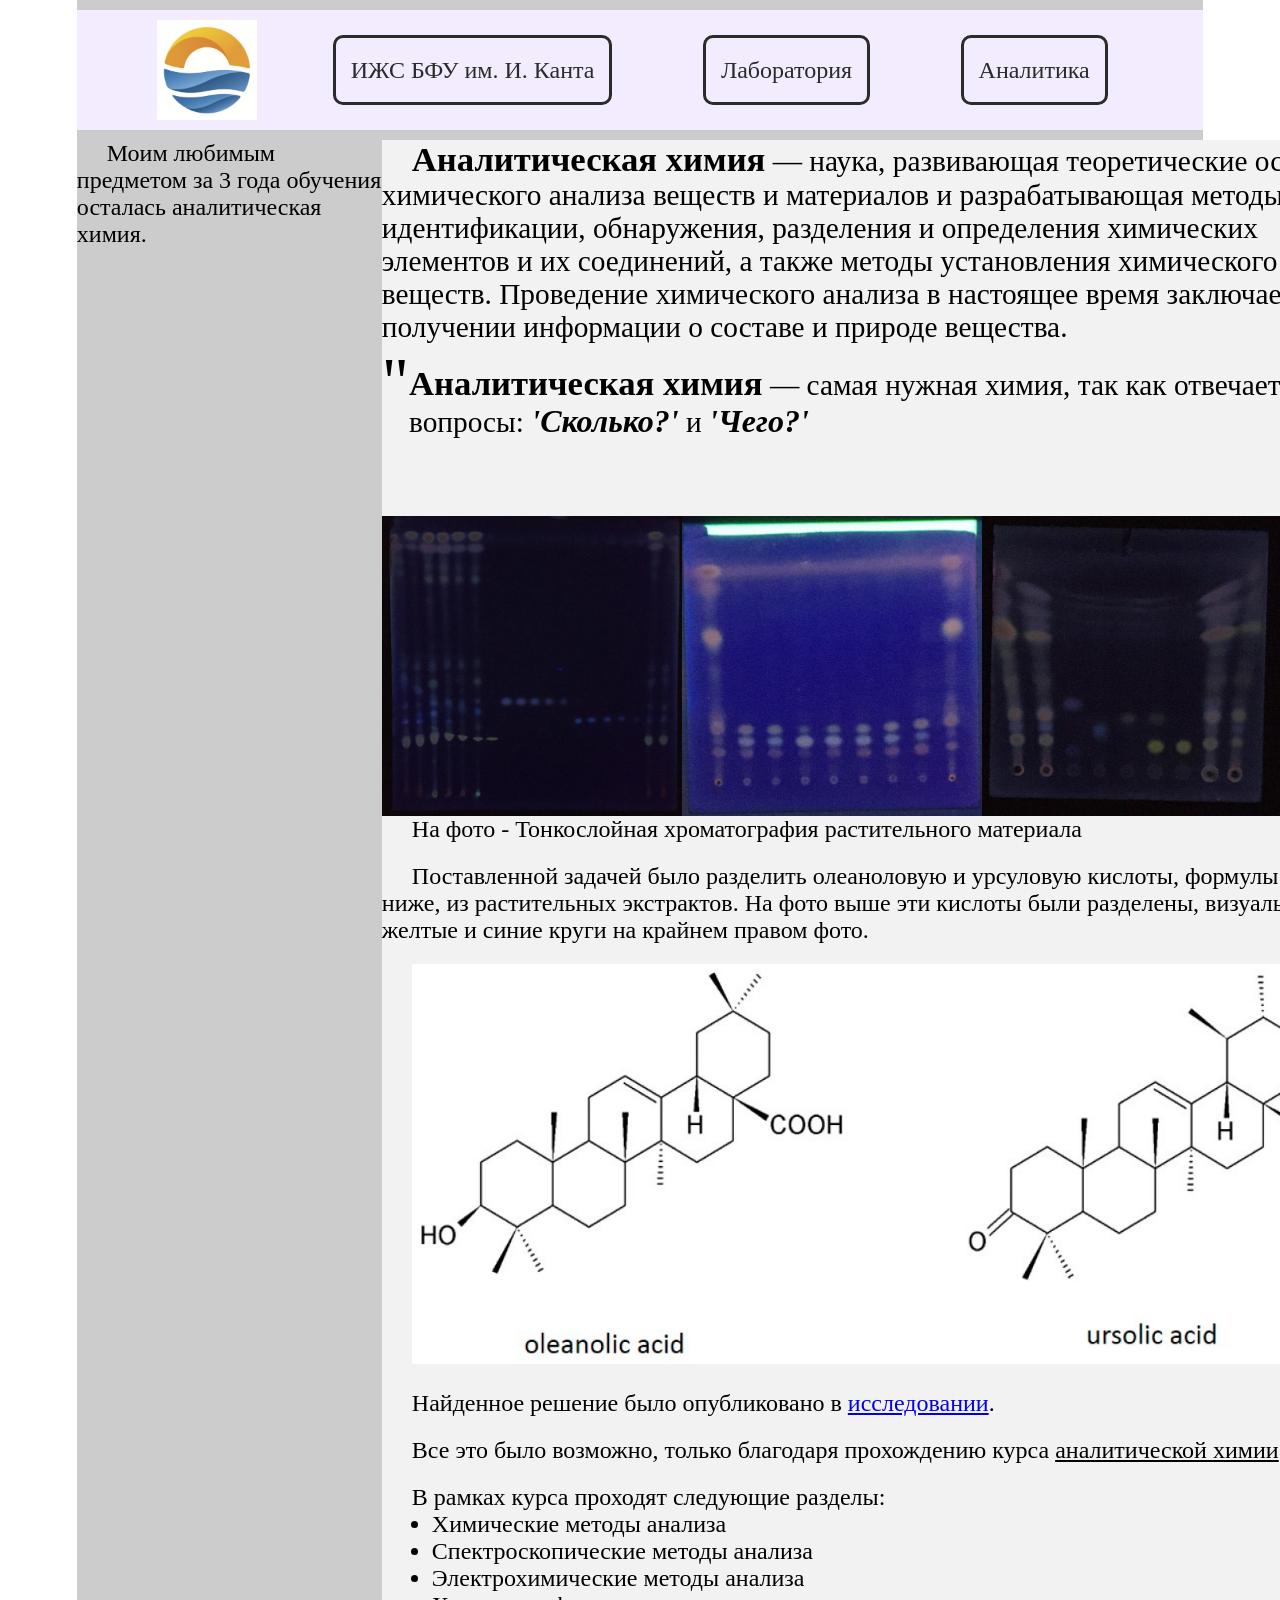
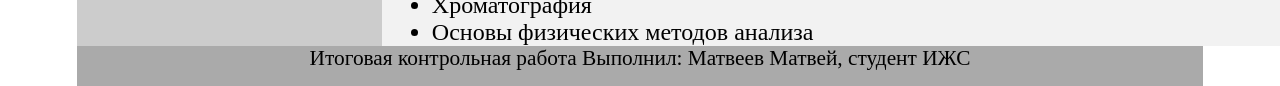
<file: LF.html>
<!DOCTYPE html>
<!--# Аналитика-->

<html>
  <head>
    <meta charset="utf-8">
    <title>Институт живых систем</title>
    <link rel="stylesheet" href="Style.css">
  </head>
  <body>
    <header>
		<form action="HS.html">
			<input type="image" src="button.jpg" style="width: 100px">
		</form>
		<a href="HS.html" class="b">ИЖС БФУ им. И. Канта</a>
		<a href="ML.html" class="b">Лаборатория</a>
		<a href="LF.html" class="b">Аналитика</a>
    </header>
    <div class="midle">
	<div class="ml">
	<p class="ml1">Моим любимым предметом за 3 года обучения осталась аналитическая химия.</p> 
	</div>
	<div class="mr2">
		<p class="mr21"><span class="name">Аналитическая химия</span> — наука, развивающая теоретические основы химического анализа веществ и материалов и разрабатывающая методы идентификации, обнаружения, разделения и определения химических элементов и их соединений, а также методы установления химического состава веществ. Проведение химического анализа в настоящее время заключается в получении информации о составе и природе вещества.</p>
		<div class="g">"</div><p class="mr22"><span class="name">Аналитическая химия</span> — самая нужная химия, так как отвечает на вопросы: <span class="fr"> 'Сколько?'</span> и <span class="fr">'Чего?'</span></p><div class="gr">"</div>
	<div class="mr3">
		<div class="mr3.1"><img class="im" src="lf1.jpg"></div>
		<div class="mr3.2"><img class="im" src="lf2.jpg"></div>
		<div class="mr3.3"><img class="im" src="lf3.jpg"></div>
	</div>
	<p class= "mr3">На фото - Тонкослойная хроматография растительного материала</p>
	<p class= "mr3">Поставленной задачей было разделить олеаноловую и урсуловую кислоты, формулы которых ниже, из растительных экстрактов. На фото выше эти кислоты были разделены, визуально - желтые и синие круги на крайнем правом фото.</p>
	<div class="mr3">
		<div class="mr3.4"><img width="970" height="400" src="lf4.webp"></div>
	</div>
	<p class="mr3">Найденное решение было опубликовано в <a href="https://www.researchgate.net/publication/364558603_Biotechnological_Potential_of_Different_Organs_of_Mistletoe_Viscum_album_L_Collected_from_Various_Host_Tree_Species_in_an_Urban_Area" target="_blank">исследовании</a>.</p>
	<p class="mr3">Все это было возможно, только благодаря прохождению курса <span class="us">аналитической химии</span></p>
	<p class="mr3">В рамках курса проходят следующие разделы:</p>
	<ul>
		<li>Химические методы анализа</li>
		<li>Спектроскопические методы анализа</li>
		<li>Электрохимические методы анализа</li>
		<li>Хроматография</li>
		<li>Основы физических методов анализа</li>
	</ul>
	</div>
	</div>
	<footer bgcolor="#B4E6EFF">
		<div class="bottom">Итоговая контрольная работа Выполнил: Матвеев Матвей, студент ИЖС</div>
	</footer>
  </body>
  
</html>
</file>
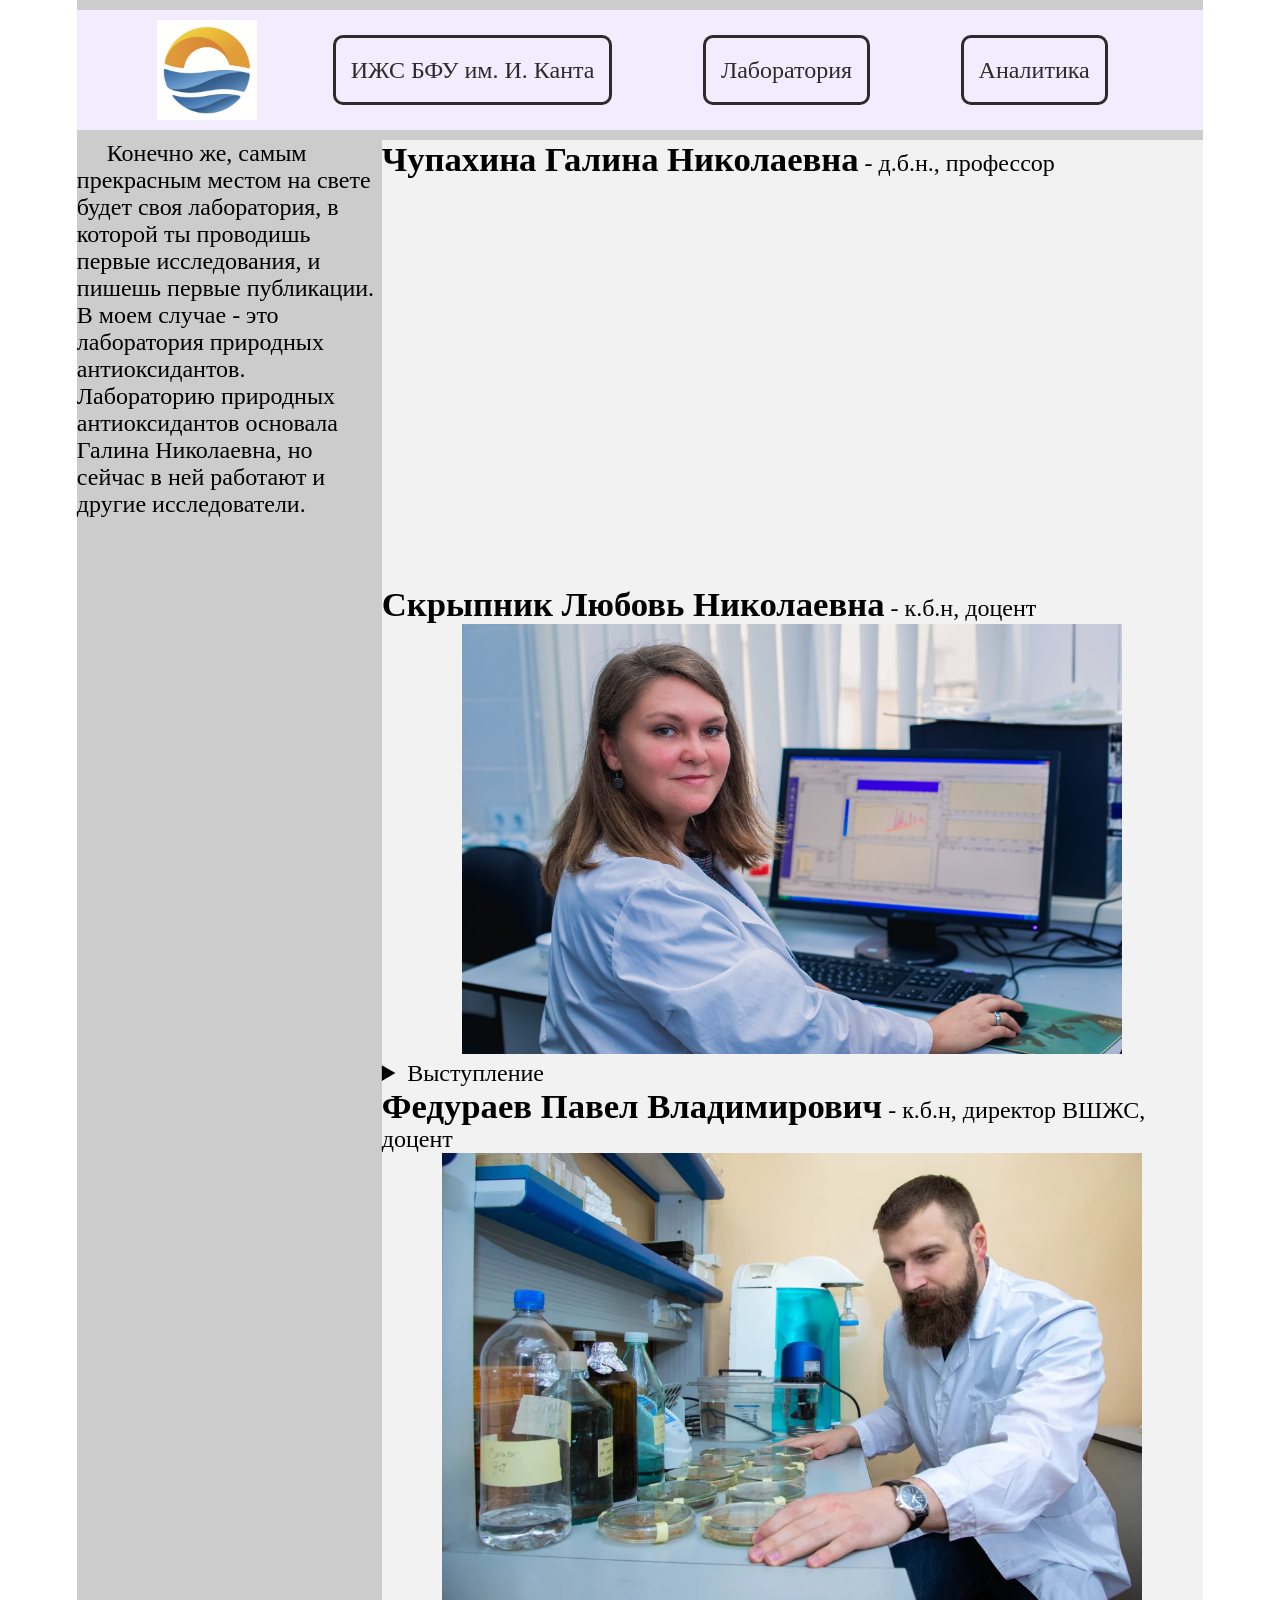
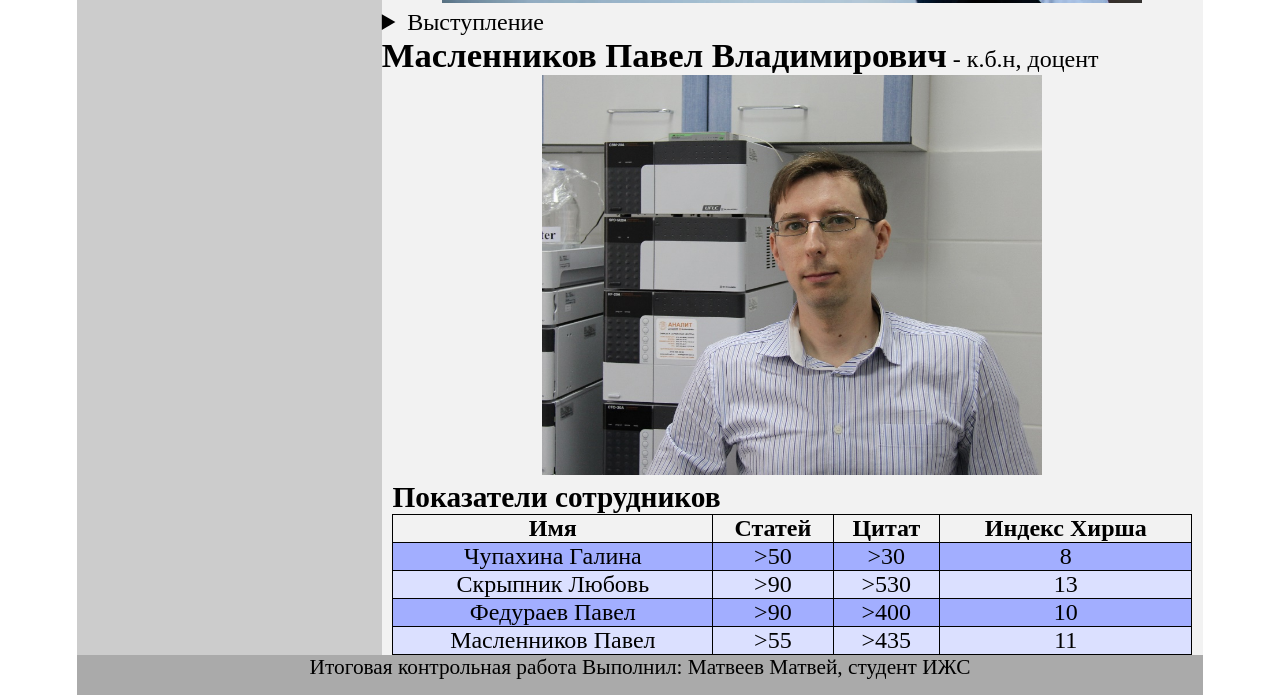
<file: ML.html>
<!DOCTYPE html>
<!--# Лаба-->

<html>
  <head>
    <meta charset="utf-8">
    <title>Институт живых систем</title>
    <link rel="stylesheet" href="Style.css">
  </head>
  <body>
    <header>
		<form action="HS.html">
			<input type="image" src="button.jpg" style="width: 100px">
		</form>
		<a href="HS.html" class="b">ИЖС БФУ им. И. Канта</a>
		<a href="ML.html" class="b">Лаборатория</a>
		<a href="LF.html" class="b">Аналитика</a>
    </header>
    <div class="midle">
	<div class="ml">
		<p class="ml1"> Конечно же, самым прекрасным местом на свете будет своя лаборатория, в которой ты проводишь первые исследования, и пишешь первые публикации. В моем случае - это лаборатория природных антиоксидантов. Лабораторию природных антиоксидантов основала Галина Николаевна, но сейчас в ней работают и другие исследователи.</p>
	</div>
	<div class="mr2">
	<p class="t1"><span class="name">Чупахина Галина Николаевна</span> - д.б.н., профессор</p>
	<div class="vid"><iframe width="730" height="400" src="https://www.youtube.com/embed/nkr7knD0Tbc" title="YouTube video player" frameborder="0" allow="accelerometer; autoplay; clipboard-write; encrypted-media; gyroscope; picture-in-picture; web-share" allowfullscreen></iframe></div>
	<p class="t2"><span class="name">Скрыпник Любовь Николаевна</span> - к.б.н, доцент</p>
	<div class="vid"><img width="660" height="430" src="t2.jpeg"></div>
	<details><summary>Выступление</summary>
		<div class="vid"><iframe width="730" height="400" src="https://www.youtube.com/embed/JjRSuDoVk-E" title="YouTube video player" frameborder="0" allow="accelerometer; autoplay; clipboard-write; encrypted-media; gyroscope; picture-in-picture; web-share" poster="t2.jpeg" allowfullscreen></iframe></div>
	</details>
	<p class="t3"><span class="name">Федураев Павел Владимирович</span> - к.б.н, директор ВШЖС, доцент</p>
	<div class="vid"><img width="700" height="450" src="t3.webp"></div>
	<details><summary>Выступление</summary>
		<div class="vid"><iframe width="730" height="400" src="https://www.youtube.com/embed/3N7wlTtFb0o" title="YouTube video player" frameborder="0" allow="accelerometer; autoplay; clipboard-write; encrypted-media; gyroscope; picture-in-picture; web-share" allowfullscreen></iframe></div>
	</details>
	<p class="t4"><span class="name">Масленников Павел Владимирович</span> - к.б.н, доцент</p>
	<div class="vid"><img width="500" height="400" src="t4.jpg"></div>
	<div class="vid"><table><caption>Показатели сотрудников</caption>
	<tr><th>Имя</th><th>Статей</th><th>Цитат</th><th>Индекс Хирша</th></tr>
	<tr class="f"><td>Чупахина Галина</td><td>>50</td><td>>30</td><td>8</td></tr>
	<tr class="d"><td>Скрыпник Любовь</td><td>>90</td><td>>530</td><td>13</td></tr>
	<tr class="f"><td>Федураев Павел</td><td>>90</td><td>>400</td><td>10</td></tr>
	<tr class="d"><td>Масленников Павел</td><td>>55</td><td>>435</td><td>11</td></tr>
	</table></div>
	</div>
	</div>
	<footer bgcolor="#B4E6EFF">
		<div class="bottom">Итоговая контрольная работа Выполнил: Матвеев Матвей, студент ИЖС</div>
	</footer>
  </body>
  
</html>
</file>
<file: Style.css>
*{
	margin: 0;
	padding: 0;
}
body{
	background-color: #FFFFFF;
}
header{
   width: 88%;
   height: 120px;
   top: 0;
   background-color: #F3ECFF;
   z-index: 1;
   padding: 10px 20px;
   position: fixed;
   display: flex;
   justify-content: space-evenly;
   margin-left: 6%;
   margin-right: 6%;
   margin-top: 10px;
}

.b{
	font-family: 'Franklin Gothic';
	font-size: 18pt;
	text-decoration: none;
	color: #2B2B2B;
	border-radius: 10px;
	justify-content: center;
    align-items: center;
    display: flex;
    border-style: solid;
    border-width: 3px;
    padding: 15px;
    margin: 15px;
}
.midle{
	padding-top: 140px;
    display: flex;
    width: 88%;
    margin-left: 6%;
    margin-right: 6%;
    background-color: #CCCCCC;
}
.ml1{
	text-indent: 30px;
    width: 305px;
    font-size: 18pt;
    font-family: serif;
}
.ml11{
	font-style: normal;
}
.ml111{
	font-style: italic;
}
.ml12{
	quotes: "“" "„";
	font-style: oblique;
}
.mr{
	width: 1000px;
	float: left;
	font-size: 18pt;
    font-family: cursive;
    background-color: #F2F2F2;
}
.mr2{
	width: 1000px;
	float: left;
	font-size: 18pt;
    font-family: Georgia, serif;
    background-color: #F2F2F2;
}
.name{
	font-weight: bolder;
	font-size: 26pt;
}
.vid{
	text-align: center;
}
table{
   width: 800px;
   font-family: Georgia, serif;
   font-size: 18pt;
   border-collapse: collapse;
   margin-left: auto;
   margin-right: auto 
}
caption{
	text-align: left;
	font-weight: bolder;
	font-size: 22pt;
}
th, td{
	border: 1px solid black;
}
tr.d{
	background-color: #DBE0FF;
}
tr.f{
	background-color: #A2AEFF;
}
footer{
	bottom: 0;
	background-color: #AAA;
    height: 40px;
    width: 88%;
    margin-left: 6%;
    margin-right: 6%;
    text-align: center;
    font-size: 16pt;
}
*{box-sizing:border-box}
.slideshow-container {
	width: 1000px;
}
.mySlides {
    display: none;
}
.prev, .next {
  cursor: pointer;
  position: absolute;
  top: 50%;
  width: auto;
  margin-top: -22px;
  padding: 16px;
  color: white;
  font-weight: bold;
  font-size: 18pt;
  transition: 0.6s ease;
  border-radius: 0 3px 3px 0;
}
.mr21{
	text-indent: 30px;
	font-size: 22pt;
	font-family: Georgia, serif;
}
.g{
	font-size: 50pt;
	float: left;
}
.gr{
	font-size: 50pt;
	float: right;
}
.mr22{
	margin-top: 20px;
	font-size: 22pt;
	font-family: Georgia, serif;
}
.fr{
	font-size: 24pt;
	font-weight: bold;
	font-style: italic;
}
.mr3{
	margin-top: 20px;
	clear: both;
	text-indent: 30px;
}
.im{
	width:300px;
	height: 300px;
	float: left;
}
.us{
	text-decoration: underline;
}
ul{
	margin-left: 50px;
}
.prev:hover, .next:hover {
  background-color: rgba(0,0,0,0.8);
}
.dot {
  cursor: pointer;
  height: 15px;
  width: 15px;
  margin: 0 2px;
  background-color: #bbb;
  border-radius: 50%;
  display: inline-block;
  transition: background-color 0.6s ease;
}
.active, .dot:hover {
  background-color: #717171;
}
.fade {
  -webkit-animation-name: fade;
  -webkit-animation-duration: 1.5s;
  animation-name: fade;
  animation-duration: 1.5s;
}

@-webkit-keyframes fade {
  from {opacity: .4}
  to {opacity: 1}
}

@keyframes fade {
  from {opacity: .4}
  to {opacity: 1}
}
</file>
